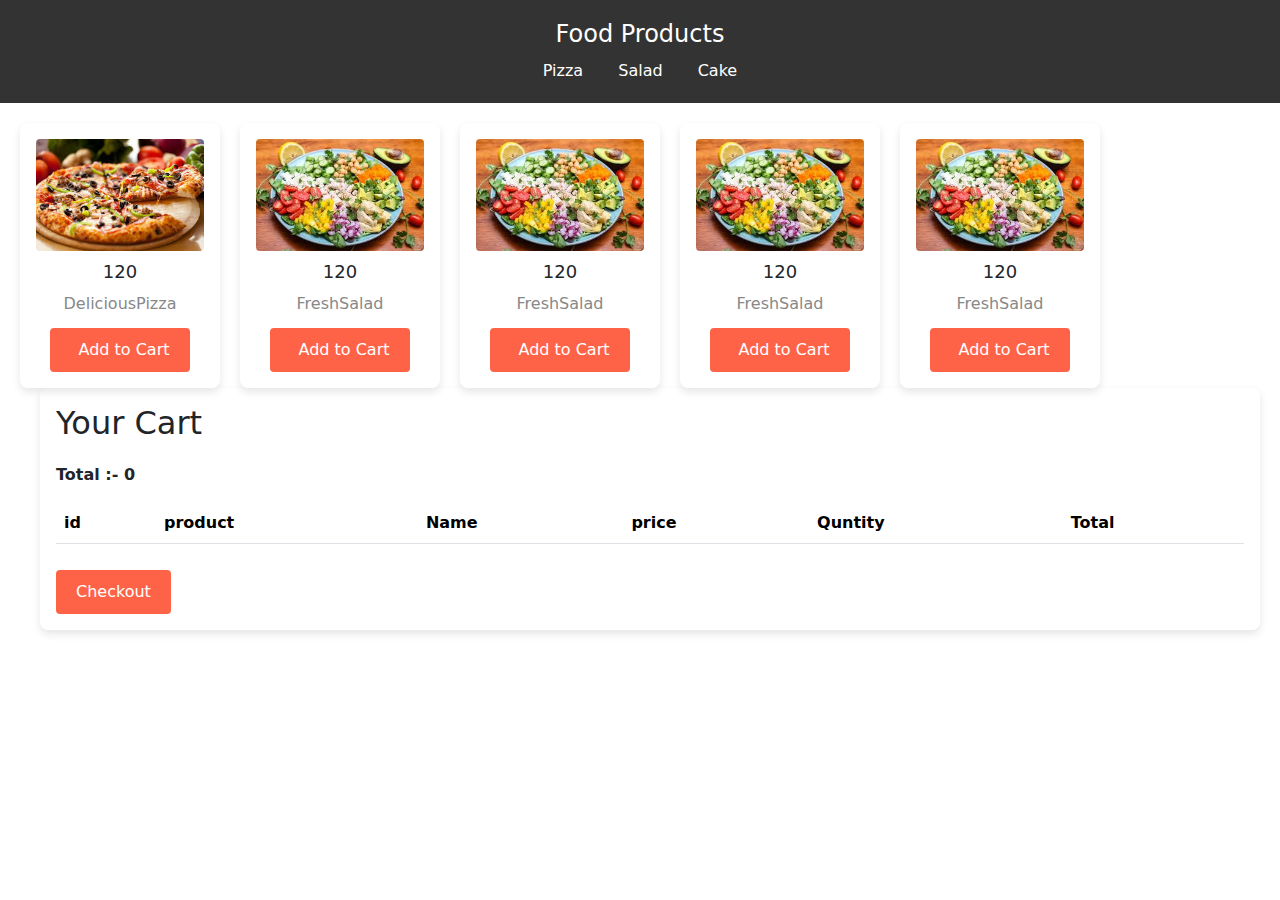
<file: crud/add to cart/index.html>
<!DOCTYPE html>
<html lang="en">

<head>
    <meta charset="UTF-8">
    <meta name="viewport" content="width=device-width, initial-scale=1.0">
    <title>Food Products Add to Cart</title>
    <link rel="stylesheet" href="styles.css">
    <link rel="stylesheet" href="https://cdn.jsdelivr.net/npm/bootstrap@5.3.3/dist/css/bootstrap.min.css">
</head>

<body>
    <!-- Header -->
    <header class="site-header">
        <h1>Food Products</h1>
        <nav>
            <ul class="nav-links">
                <li><a href="#pizza">Pizza</a></li>
                <li><a href="#salad">Salad</a></li>
                <li><a href="#cake">Cake</a></li>


            </ul>
        </nav>
    </header>

    <!-- Main Container -->
    <div class="main-container">
        <!-- Products Container -->
        <div class="products-container" onclick="" id="pro">

        </div>

        <!-- Cart Summary -->
        <aside class="cart-summary">
            <h2>Your Cart</h2>
            <ul class="cart-items">
                <!-- Cart items will be dynamically added here -->
            </ul>
            <p class="total-price" id="total"></p>

            <table class="table">
                <thead>
                    <tr>
                        <th>
                            id
                        </th>
                        <th>
                            product
                        </th>
                        <th>
                            Name
                        </th>
                        <th>
                            price
                        </th>
                        <th>
                            Quntity
                        </th>
                        <th>
                            Total
                        </th>
                    </tr>
                </thead>
                <tbody id="tbody">

                </tbody>
            </table>


            <button class="checkout-btn">Checkout</button>
        </aside>
    </div>
    <script src="https://cdn.jsdelivr.net/npm/bootstrap@5.3.3/dist/js/bootstrap.bundle.min.js"></script>

    <script>
        let Product = [
            {
                id: 1,
                name: 'DeliciousPizza',
                price: 120,
                qun: 1,
                Image: "[data-uri]",

            },
            {
                id: 2,
                name: 'FreshSalad',
                price: 120,
                qun: 1,
                Image: "[data-uri]"


            },
            {
                id: 3,
                name: 'FreshSalad',
                price: 120,
                qun: 1,
                Image: "[data-uri]"

            },
            {

                id: 4,
                name: 'FreshSalad',
                price: 120,
                qun: 1,
                Image: "[data-uri]"

            },
            {
                id: 5,
                name: 'FreshSalad',
                price: 120,
                qun: 1,
                Image: "[data-uri]"

            },
        ]
        let viewproduct = () => {
            let tbl = "";
            Product.map((val, index) => {
                tbl += `
                <div class="product-card" id="pizza">
                    <img src="${val.Image}" alt="Delicious Pizza" class="product-image">
                    <h2 class="product-title">${val.price}</h2>
                    <p class="product-price">${val.name}</p>
                    <button class="add-to-cart-btn"onclick="addtocart(${val.id})">
                        <span class="cart-icon"></span>
                        Add to Cart
                        </button>
                        
                        </div>
                        
                        `
            })
            document.getElementById("pro").innerHTML = tbl;

        }

        viewproduct()


        let cart = JSON.parse(localStorage.getItem("cart")) || []

        const viewCart = () => {
            let tbl = "";
            let sum = 0
            cart.map((val, index) => {
                sum += val.price * val.qun
                tbl += `
                        <tr>
                        <td>${val.id}</td>
                        <td><img src="${val.Image}" alt="" width="50px"></td>
                        <td>${val.name}</td>
                        <td>${val.price}</td>
                        <td> <input type="number" onchange="editCart(${val.id})"  value="${val.qun}"  class="w-25" id="quntity${val.id}"></td>
                       
                        <td>${val.price * val.qun}</td>
                        </tr>
                        `
            });
            document.getElementById("tbody").innerHTML = tbl
            document.getElementById("total").innerHTML = `Total :- ${sum}`
        }
        viewCart()

        const addtocart = (id) => {
            Product.map((val) => {
                if (val.id == id) {
                    cart.push(val);
                    localStorage.setItem("cart", JSON.stringify(cart));
                    viewCart()
                }
            })
        }
        const editCart = (id) => {
            let quntid = document.getElementById(`quntity${id}`).value

            cart.map(item => {
                if (item.id == id) {
                    item.qun = quntid
                }
                if (quntid == 0) {

                    deletecart(id)
                }
                return item;
            })
            localStorage.setItem("cart", JSON.stringify(cart))
            viewCart()
        }

        const deletecart = (id) => {
            // alert("delete cart")
            cart = cart.filter((val) => {
                if (val.id != id) {
                    return val
                }
            })
            localStorage.setItem("cart", JSON.stringify(cart))
           
        }

    </script>
</body>

</html>
</file>
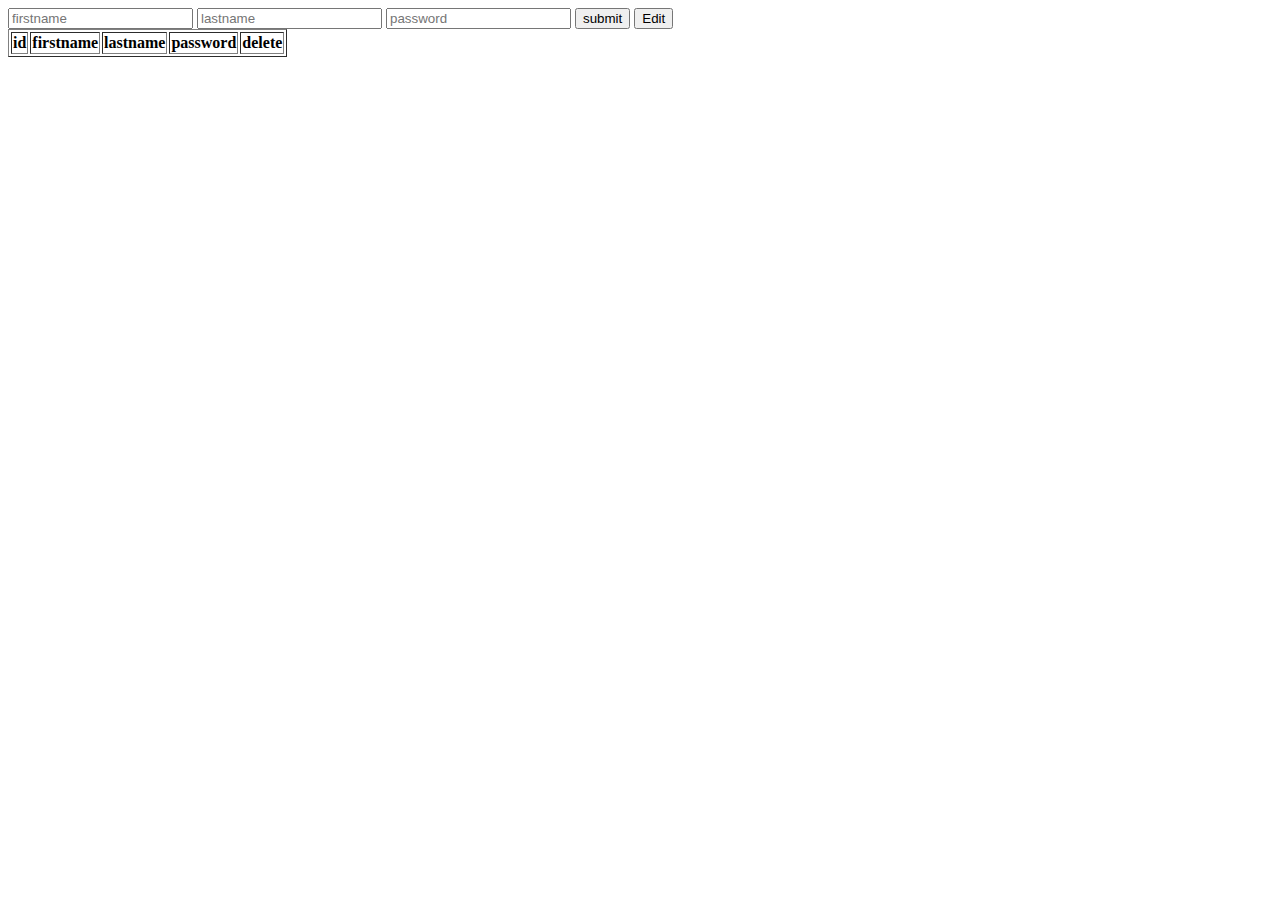
<file: crud/crud-2.html>
<!DOCTYPE html>
<html lang="en">

<head>
    <meta charset="UTF-8">
    <meta name="viewport" content="width=device-width, initial-scale=1.0">
    <title>Document</title>
</head>

<body>

    <input type="hidden" id="Editdata">
    <input type="text" placeholder="firstname" id="fname">
    <input type="text" placeholder="lastname" id="lname">
    <input type="number" placeholder="password" id="pass">
    <button type="button" id="add" onclick="viewuers()">submit</button>
    <button type="button" id="Edit" onclick="updetuers()">Edit</button>

    <table border="1">
        <thead>
            <th>id</th>
            <th> firstname</th>
            <th>lastname</th>
            <th>password</th>
            <th>delete</th>


        </thead>
        <tbody id="tbody">

        </tbody>

    </table>


    <script>
        let users = []

        let viewuers = () => {
            
            document.getElementById('add').style. display="block"
            document.getElementById('Edit').style. display="none+"
            let fristname = document.getElementById("fname").value
            let lastname = document.getElementById("lname").value
            let password = document.getElementById("pass").value
            let obj = {
                id: Math.floor(Math.random() * 10000),
                fname: fristname,
                lname: lastname,
                pass: password,
            }
            users.push(obj)
            document.getElementById("fname").value = ""
            document.getElementById("lname").value = ""
            document.getElementById("pass").value = ""

            loadData()
        }
        // viewuers()

        function loadData() {
            let tbl = ''
            users.map((val, index) => {
                tbl += `
    <tr>
                <td>${val.id}</td>
                <td>${val.fname}</td>
                <td>${val.lname}</td>
                <td>${val.pass}</td>
                <td> <button onclick="deletuers(${val.id})" >delete </button>
              <button onclick="Editusers(${val.id})" >Edit </button></td>
            </tr>
    `
            })
            document.getElementById("tbody").innerHTML = tbl
        }
        loadData()
        let deletuers = (id) => {
            let deletdata = users.filter(item => item.id !== id)
            users = deletdata;
            viewuers()
        }
        let Editusers = (id) => {

            document.getElementById("add").style.display="none"
            document.getElementById("Edit").style.display="block"
            let Editdata = users.find(val => val.id == id)
            document.getElementById("Editdata").value = Editdata.id
            document.getElementById("fname").value = Editdata.fname
            document.getElementById("lname").value = Editdata.lname
            document.getElementById("pass").value = Editdata.pass
        }
        let updetuers = () => {
            let uid = document.getElementById("Editdata").value
            let uersfname = document.getElementById("fname").value
            let uerslname = document.getElementById("lname").value
            let uerspass = document.getElementById("pass").value
            let up = users.map((val) => {
                if (val.id == uid) {
                    val.fname = fname
                    val.lname = lname
                    val.pass = pass
                }
                return val
            })
            users = up
            alert("hiii")
            document.getElementById("Editdata").value = ""
            document.getElementById("fname").value = ""
            document.getElementById("lname").value = ""
            document.getElementById("pass").value = ""
            loadData()
        }




    </script>
</body>

</html>
</file>
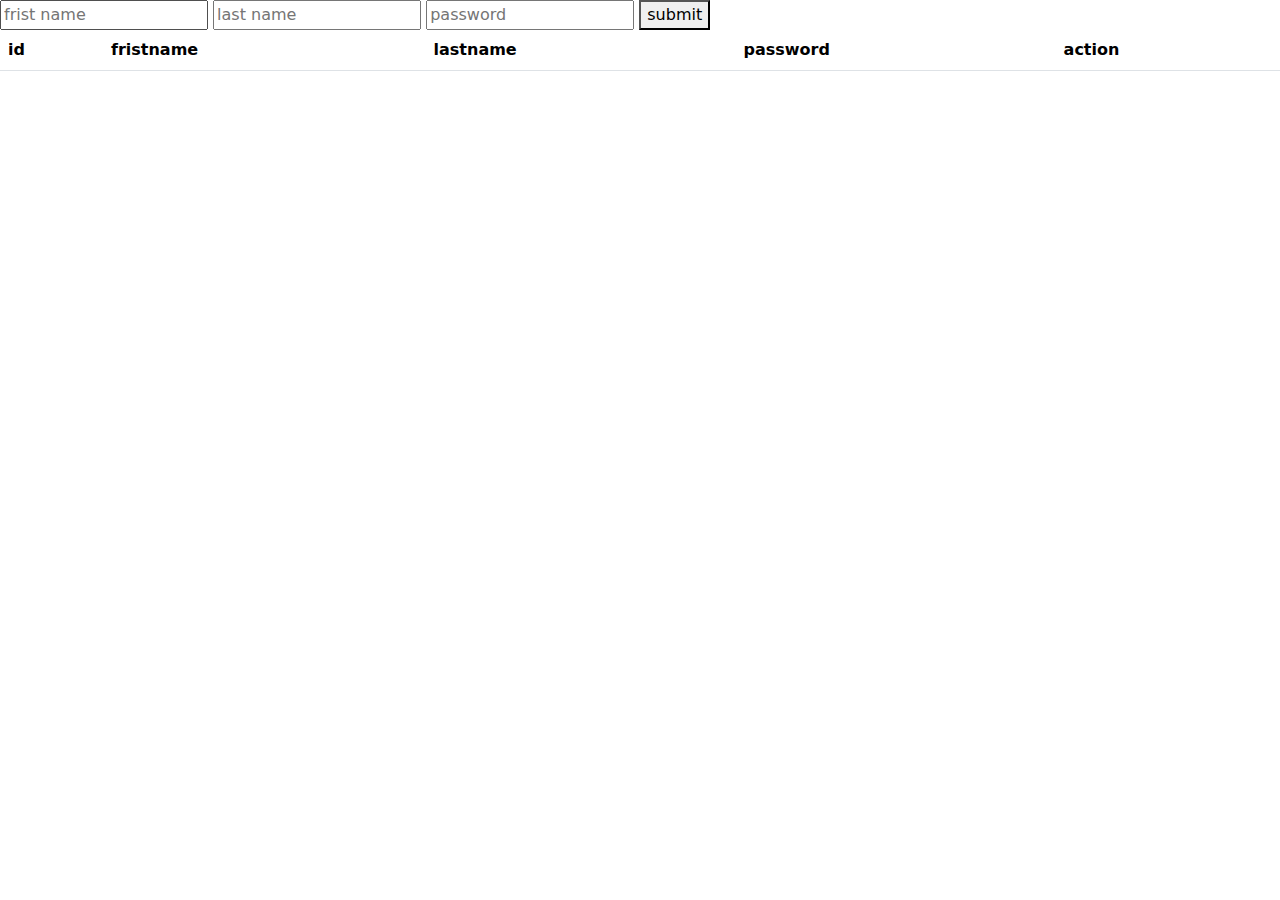
<file: crud/crud-3.html>
<!DOCTYPE html>
<html lang="en">

<head>
    <meta charset="UTF-8">
    <meta name="viewport" content="width=device-width, initial-scale=1.0">
    <title>Document</title>

    <link rel="stylesheet" href="https://cdn.jsdelivr.net/npm/bootstrap@5.3.3/dist/css/bootstrap.min.css">
    <script src="	https://cdn.jsdelivr.net/npm/bootstrap@5.3.3/dist/js/bootstrap.bundle.min.js"></script>
</head>

<body>
<input type="hidden" id="Editid">
    <input type="text" placeholder="frist name" id="fname">
    <input type="text" placeholder="last name" id="lname">
    <input type="text" placeholder="password" id="pass">
    <button id="add" onclick="viewrecord()">submit</button>
    <button style="display: none;" id="Edit" onclick="updetuers()">Edit</button>
    <table class="table">
        <thead>
            <th>id</th>
            <th>fristname</th>
            <th>lastname</th>
            <th>password</th>
            <th>action</th>
        </thead>
        <tbody id="tbody">

        </tbody>
    </table>


    <script>


        let uers = []
        console.log(uers);

        let loaddeta = () => {

            document.getElementById("add").style.display = 'block'
            document.getElementById("Edit").style.display = 'none'
            let tbl = "";
            uers.map((val, index) => {
                tbl += `
                    <tr>
                        <td>  ${val.id}</td>
                        <td>${val.fname}</td>
                        <td>${val.lname}</td>
                        <td>${val.pass}</td>
                        <td><button onclick="deleteuers(${val.id})">delete</button>
                        <button onclick="Edituers(${val.id})">Edit</button></td>
                       
                        
                   
            </tr>
                `
            })
            document.getElementById("tbody").innerHTML = tbl
        }
        let viewrecord = () => {
            
            let fristname = document.getElementById("fname").value
            let lastname = document.getElementById("lname").value
            let pass = document.getElementById("pass").value

            let obj = {
                id: Math.floor(Math.random() * 1000),
                fname: fristname,
                lname: lastname,
                pass: pass,
            }
            uers.push(obj)
            document.getElementById("fname").value = ""
            document.getElementById("lname").value = ""
            document.getElementById("pass").value = ""
            loaddeta()
        }


        let deleteuers = (id) => {
            alert("hii")
            let deletedata = uers.filter(item => item.id !== id);
            uers = deletedata
            loaddeta()
        }

        let Edituers = (id) => {
                     document.getElementById("add").style.display = 'none'
            document.getElementById("Edit").style.display = 'block'
       let Edit=uers.find(val=>val.id==id)
       document.getElementById("fname").value =Edit.fname
       document.getElementById("Editid").value =Edit.id
       document.getElementById("lname").value =Edit.lname
       document.getElementById("pass").value =Edit.pass
        }

        let updetuers=()=>{
            let updet=document.getElementById("Editid").value
            let userfname=document.getElementById("fname").value
            let userlname=document.getElementById("lname").value
            let pass=document.getElementById("pass").value
            let up=uers.map((val)=>{
                if(val.id==updet){
                    val.fname=userfname
                    val.lname=userlname
                    val.pass=pass
                }
                return val
            })
            uers=up;
            document.getElementById("fname").value = ""
            document.getElementById("lname").value = ""
            document.getElementById("pass").value = ""
            loaddeta()
        }
    </script>

</body>

</html>
</file>
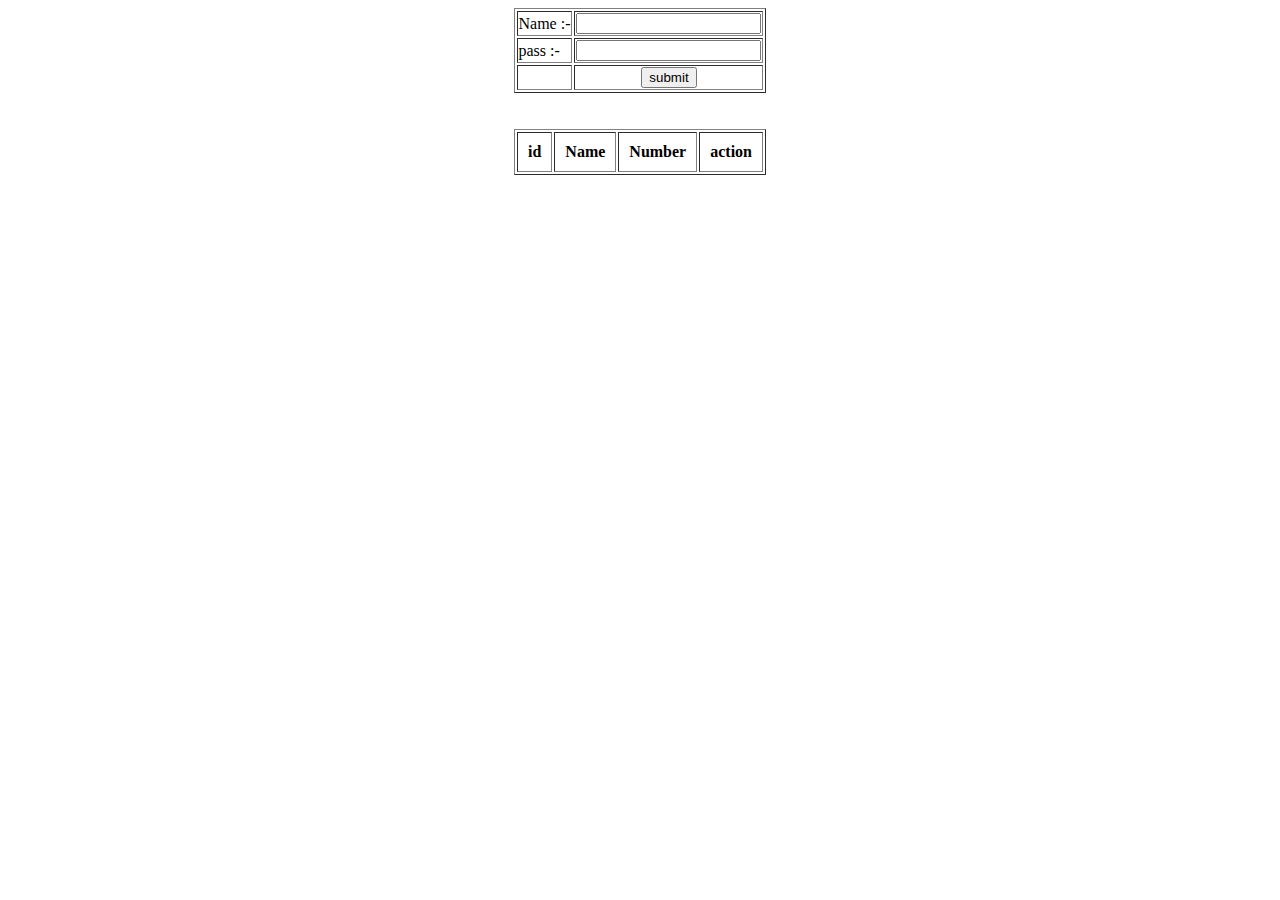
<file: crud/crud-local.html>
<!DOCTYPE html>
<html lang="en">

<head>
    <meta charset="UTF-8">
    <meta name="viewport" content="width=device-width, initial-scale=1.0">
    <title>Document</title>
</head>

<body>
    <table align="center" border="1">
        <tbody>
            <tr>
                <td>Name :-</td>
                <td><input id="name" type="text"></td>
            </tr>
            <tr>
                <td>pass :-</td>
                <td><input id="pass" type="text"></td>
            </tr>
            <tr>
                <td></td>
                <td align="center"><button onclick="savedata()">submit</button> </td>
            </tr>
        </tbody>
    </table>

    <br>
    <br>

    <table align="center" border="1" cellspacing="2" cellpadding="10">
        <thead>
            <th>id</th>
            <th>Name</th>
            <th>Number</th>
            <th>action</th>

        </thead>
        <tbody id="tbody">

        </tbody>
    </table>

    <script>

        let student = JSON.parse(localStorage.getItem("user")) || [];
        const viewrecord = () => {
            let detail = "";
            student.map((val , index) => {
                detail += `

                    <tr>
                        <td>${val.id}</td>
                        <td>${val.name}</td>
                        <td>${val.pass}</td>    
                        <td>        <button  onclick="deletedata(id)">delete</button>  ||      <button>edit</button></td>    
                    </tr>
                
                `

                document.getElementById("tbody").innerHTML = detail;
            })

        }
        viewrecord();

        const savedata = () => {
            let username = document.getElementById("name").value
            let lock = document.getElementById("pass").value

            let data = {
                id: Math.floor(Math.random() * 1000),
                name: username,
                pass: lock
            }
            student.push(data)
            localStorage.setItem("user", JSON.stringify(student));
            document.getElementById("name").value = " "
            document.getElementById("pass").value = " "
            viewrecord();
        }
        

        let  deletedata=(id)=>{
          let usersname=document.getElementById("name")
          let usersphone=document.getElementById("phone")
          let view= JSON.parse(localStorage.getItem("user"))
        
           
        }

    </script>


</body>

</html>
</file>
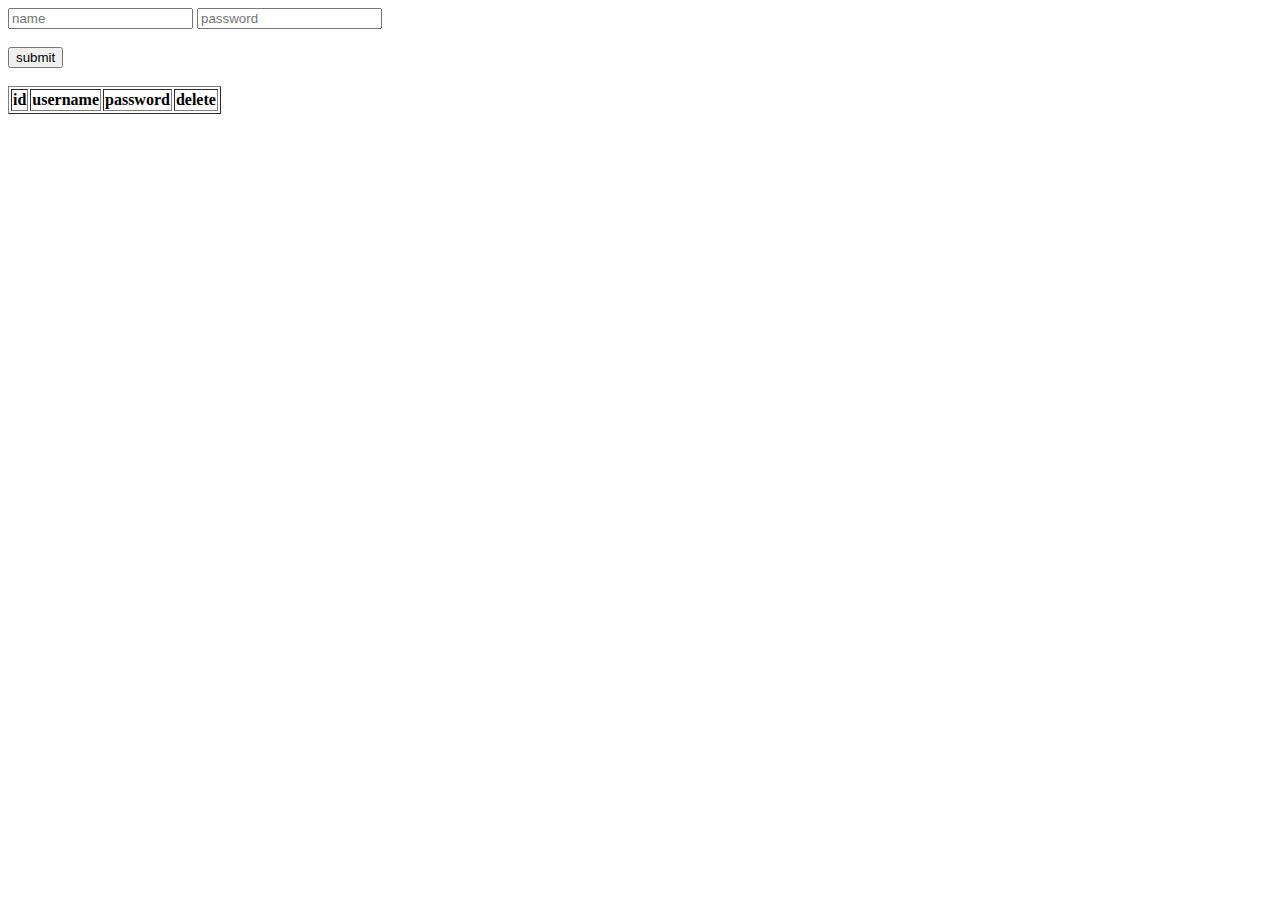
<file: crud/crud.html>
<!DOCTYPE html>
<html lang="en">

<head>
    <meta charset="UTF-8">
    <meta name="viewport" content="width=device-width, initial-scale=1.0">
    <title>Document</title>
</head>

<body>
    <div>

    </div>
    <input type="hidden" id="Editid">
    <input type="text" placeholder="name" id="name">
    <input type="text" placeholder="password" id="password">
    <input type="hidden" id="edit">
    <br><br>
    <button type="button" id="add" onclick="saveRecord()">submit</button>
    <button type="button" style="display: none;" id="Edit" onclick="userpass()">Edit</button>

    <br><br>
    <table border="1">
        <thead>
            <th>id </th>
            <th>username</th>
            <th>password</th>
            <th>delete</th>

        </thead>
        <tbody id="tbody">


        </tbody>
    </table>
    <script>
        let record = []
        // let tbody=document.getElementById("tbody

        const saveRecord = () => {
            let username = document.getElementById("name").value
            let userpass = document.getElementById("password").value

            let obj = {
                id: Math.floor(Math.random() * 1000),
                name: username,
                pass: userpass
            }
            record.push(obj)
            document.getElementById("name").value = ""
            document.getElementById("password").value = ""
            loaddeta()
        }

        function loaddeta() {
            let = tbl = ""
            record.map((val, index) => {
                document.getElementById("add").style.display = "block"
                document.getElementById("Edit").style.display = "none"
                tbl += `
                     <tr>
                    <td>${val.id}</td>
                    <td>${val.name}</td>
                    <td>${val.pass}</td>
                    <td>            <button onclick="deleteuser( ${val.id})">delete</button></td>
                    <td>            <button onclick="Editusers( ${val.id})">Edit</button></td>
                    
                </tr> `
            })

            document.getElementById('tbody').innerHTML = tbl

        }
        loaddeta()
        let deleteuser = (id) => {
            let deletedata = record.filter(item => item.id !== id)
            record = deletedata
            loaddeta()
        }
        let Editusers = (id) => {
            document.getElementById("add").style.display = "none"
            document.getElementById("Edit").style.display = "block"
            let Edit = record.find(item => item.id == id)
            document.getElementById("name").value = Edit.name
            document.getElementById("Editid").value = Edit.id
            document.getElementById("password").value = Edit.pass

        }
        let userpass = () => {
            let update = document.getElementById("Editid").value
            let userfname = document.getElementById("name").value
            let pass = document.getElementById("password").value

            let up = record.map((val) => {
                if (val.id == update) {
                    val.name = userfname
                    val.pass = pass
                }
                return val;
            })
            record = up
            document.getElementById("name").value = ""
            document.getElementById("password").value = ""
            loaddeta()
        }


    </script>
</body>

</html>
</file>
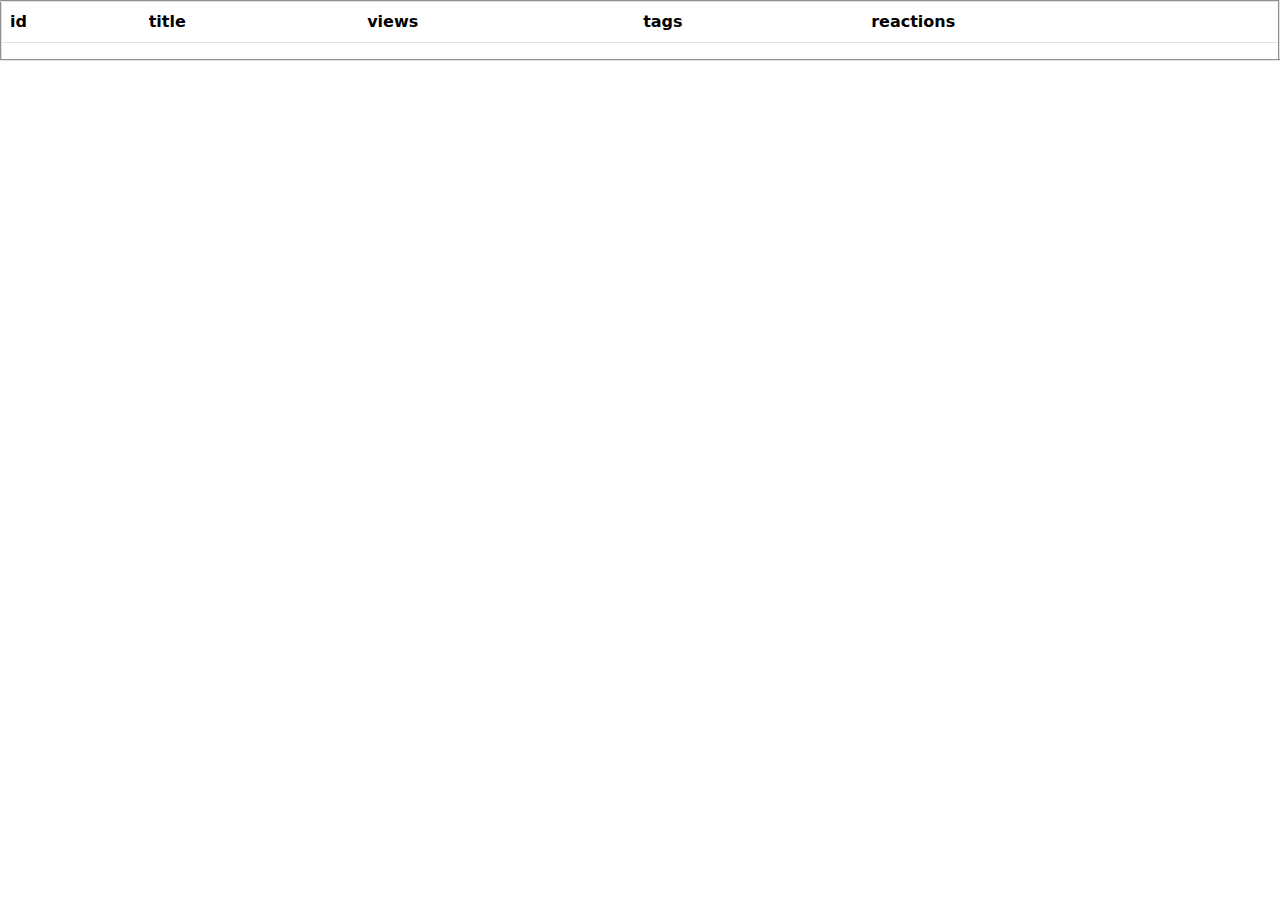
<file: crud/api/fetch.html>
<!DOCTYPE html>
<html lang="en">

<head>
    <meta charset="UTF-8">
    <meta name="viewport" content="width=device-width, initial-scale=1.0">
    <title>Document</title>
</head>

<table border="2" class="table">
    <thead>
        <tr>
            <th>id</th>
            <th>title</th>
            <th>views</th>
            <th>tags</th>
            <th>reactions</th>
    </thead>
    <tbody id="tbody">
        <tr>
            <td>

            </td>
        </tr>
    </tbody>
</table>

<body>

    <link rel="stylesheet" href="https://cdn.jsdelivr.net/npm/bootstrap@5.3.3/dist/css/bootstrap.min.css">
    <script src="https://cdn.jsdelivr.net/npm/bootstrap@5.3.3/dist/js/bootstrap.bundle.min.js"></script>
    <script>


        fetch('https://dummyjson.com/posts')
            .then(res => res.json())
            .then((data) => {
                const pro = data.posts
                console.log(pro);
                let tbl = ""
                pro.map((val) => {
                    tbl += `
                    <tr>
            <td> ${val.id}</td>
            <td> ${val.title}</td>
            <td> ${val.views}</td>
            <td>
           `
                val.tags.map((t)=>{
                   tbl+=`
                    
                     ${t} 
                     
                   `
                  
                })
               
                
            tbl+=    ` </td>
            <td>   Likes: ${val.reactions.likes} <br>
                            Dislikes: ${val.reactions.dislikes}</td>
        </tr>
                   
                   `


                })

                document.getElementById('tbody').innerHTML = tbl


            })


    </script>
</body>

</html>
</file>
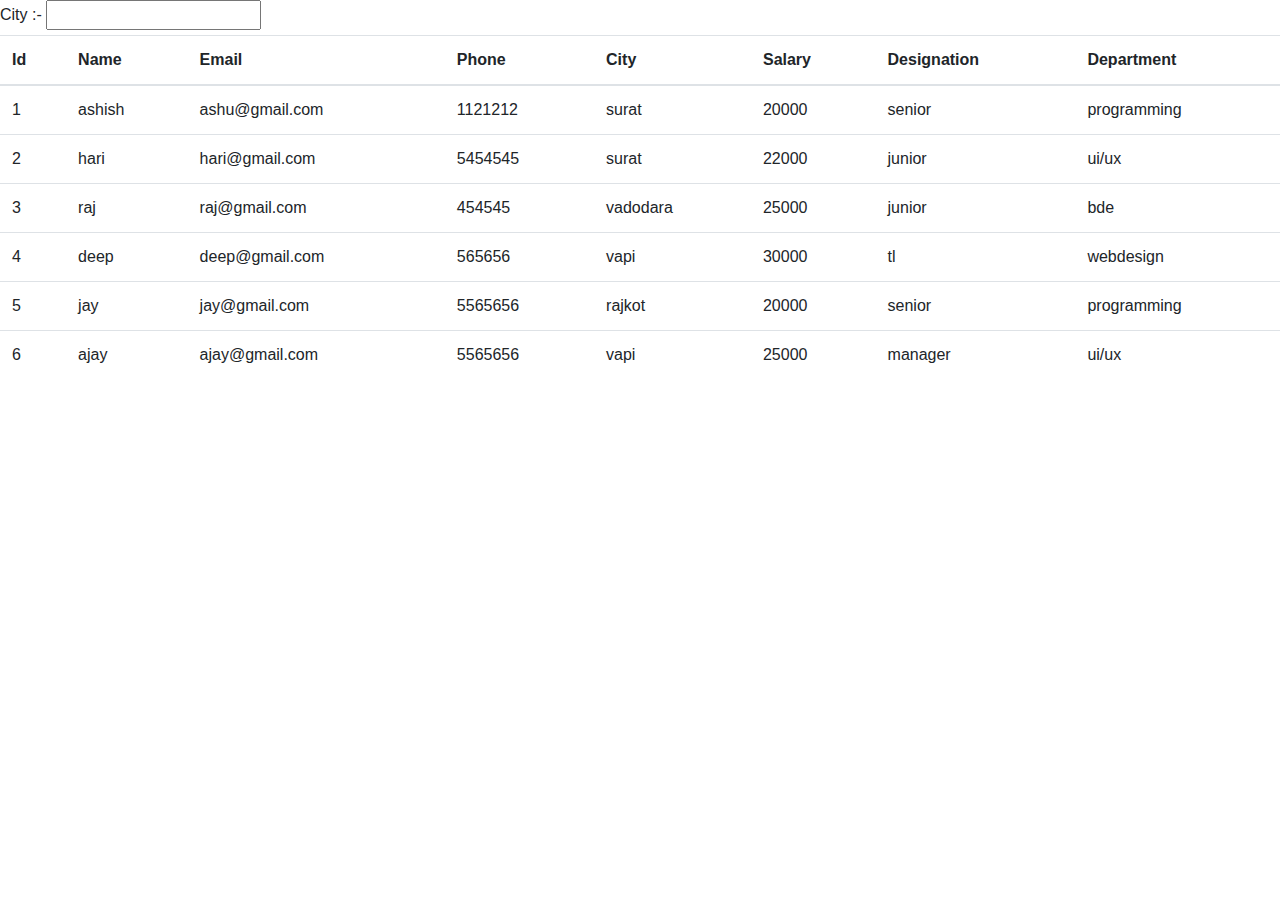
<file: crud/pr-1/EXAT.HTML>
<!DOCTYPE html>
<html lang="en">

<head>
    <meta charset="UTF-8">
    <meta name="viewport" content="width=device-width, initial-scale=1.0">
    <title>Employee Records</title>
    <!-- Bootstrap CSS -->
    <link href="https://stackpath.bootstrapcdn.com/bootstrap/4.5.2/css/bootstrap.min.css" rel="stylesheet">
    <style>
        .filters {
            margin-bottom: 20px;
        }

        .filter-label {
            margin-right: 10px;
        }
    </style>
</head>

<body>
    <label for="city">City :-</label>
    <input type="text" id="city" onchange="city()">

    <table class="table">
        <thead>
            <tr>
                <th>Id</th>
                <th>Name</th>
                <th>Email</th>
                <th>Phone</th>
                <th>City</th>
                <th>Salary</th>
                <th>Designation</th>
                <th>Department</th>
            </tr>
        </thead>
        <tbody id="tbody">
            <!-- Records will be populated here -->
        </tbody>
    </table>

    <!-- jQuery and Bootstrap JS -->
    <script src="https://code.jquery.com/jquery-3.5.1.min.js"></script>
    <script src="https://cdn.jsdelivr.net/npm/@popperjs/core@2.5.4/dist/umd/popper.min.js"></script>
    <script src="https://stackpath.bootstrapcdn.com/bootstrap/4.5.2/js/bootstrap.min.js"></script>

    <script>
        const records = [
            { id: 1, name: "ashish", email: "ashu@gmail.com", phone: "1121212", city: "surat", salary: 20000, degi: "senior", dep: "programming" },
            { id: 2, name: "hari", email: "hari@gmail.com", phone: "5454545", city: "surat", salary: 22000, degi: "junior", dep: "ui/ux" },
            { id: 3, name: "raj", email: "raj@gmail.com", phone: "454545", city: "vadodara", salary: 25000, degi: "junior", dep: "bde" },
            { id: 4, name: "deep", email: "deep@gmail.com", phone: "565656", city: "vapi", salary: 30000, degi: "tl", dep: "webdesign" },
            { id: 5, name: "jay", email: "jay@gmail.com", phone: "5565656", city: "rajkot", salary: 20000, degi: "senior", dep: "programming" },
            { id: 6, name: "ajay", email: "ajay@gmail.com", phone: "5565656", city: "vapi", salary: 25000, degi: "manager", dep: "ui/ux" }
        ];

        const viewreco = (filteredRecords = records) => {
            let tbl = '';
            filteredRecords.map((val) => {
                tbl += `
                <tr>
                  <td>${val.id}</td>
                  <td>${val.name}</td>
                  <td>${val.email}</td>
                  <td>${val.phone}</td>
                  <td>${val.city}</td>
                  <td>${val.salary}</td>
                  <td>${val.degi}</td>
                  <td>${val.dep}</td>
                </tr>
                `;
            });
            document.getElementById('tbody').innerHTML = tbl;
        };

        viewreco();

        const city = () => {
            const city = document.getElementById('city').value;
            const filteredRecords = records.filter(item => item.city === city);
            viewreco(filteredRecords);
        };
    </script>
</body>

</html>
</file>
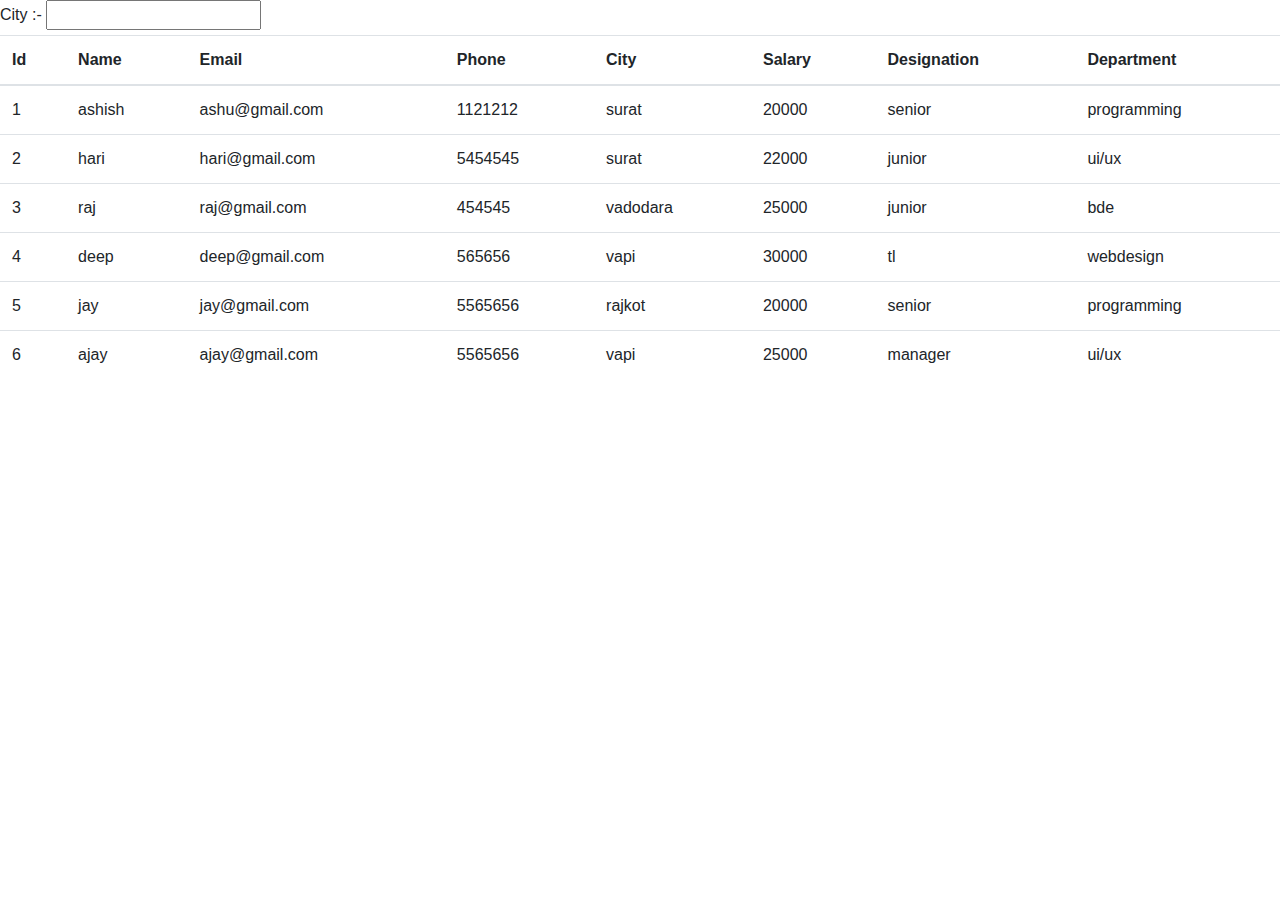
<file: crud/pr-1/table.html>
<!DOCTYPE html>
<html lang="en">

<head>
    <meta charset="UTF-8">
    <meta name="viewport" content="width=device-width, initial-scale=1.0">
    <title>Employee Records</title>
    <!-- Bootstrap CSS -->
    <link href="https://stackpath.bootstrapcdn.com/bootstrap/4.5.2/css/bootstrap.min.css" rel="stylesheet">
    <style>
        .filters {
            margin-bottom: 20px;
        }

        .filter-label {
            margin-right: 10px;
        }
    </style>
</head>

<body>
    <label for="city">City :-</label>
    <input type="text" id="city" onchange="city()">
    <table class="table">
        <thead>
            <tr>
                <th>Id</th>
                <th>Name</th>
                <th>Email</th>
                <th>Phone</th>
                <th>City</th>
                <th>Salary</th>
                <th>Designation</th>
                <th>Department</th>
            </tr>
        </thead>
        <tbody id="tbody">
            <!-- Records will be populated here -->
        </tbody>
    </table>

    <!-- jQuery and Bootstrap JS -->
    <script src="https://code.jquery.com/jquery-3.5.1.min.js"></script>
    <script src="https://cdn.jsdelivr.net/npm/@popperjs/core@2.5.4/dist/umd/popper.min.js"></script>
    <script src="https://stackpath.bootstrapcdn.com/bootstrap/4.5.2/js/bootstrap.min.js"></script>

    <script>
        const records = [
            { id: 1, name: "ashish", email: "ashu@gmail.com", phone: "1121212", city: "surat", salary: 20000, degi: "senior", dep: "programming" },
            { id: 2, name: "hari", email: "hari@gmail.com", phone: "5454545", city: "surat", salary: 22000, degi: "junior", dep: "ui/ux" },
            { id: 3, name: "raj", email: "raj@gmail.com", phone: "454545", city: "vadodara", salary: 25000, degi: "junior", dep: "bde" },
            { id: 4, name: "deep", email: "deep@gmail.com", phone: "565656", city: "vapi", salary: 30000, degi: "tl", dep: "webdesign" },
            { id: 5, name: "jay", email: "jay@gmail.com", phone: "5565656", city: "rajkot", salary: 20000, degi: "senior", dep: "programming" },
            { id: 6, name: "ajay", email: "ajay@gmail.com", phone: "5565656", city: "vapi", salary: 25000, degi: "manager", dep: "ui/ux" }
        ];

        const viewreco = (filteredRecords = records) => {
            let tbl = '';
            filteredRecords.map((val) => {
                tbl += `
                <tr>
                  <td>${val.id}</td>
                  <td>${val.name}</td>
                  <td>${val.email}</td>
                  <td>${val.phone}</td>
                  <td>${val.city}</td>
                  <td>${val.salary}</td>
                  <td>${val.degi}</td>
                  <td>${val.dep}</td>
                </tr>
                `;
            });
            document.getElementById('tbody').innerHTML = tbl;
        };

        viewreco();

        const city = () => {
            const city = document.getElementById('city').value;
            const filteredRecords = records.filter(item => item.city === city);
            viewreco(filteredRecords);
        };


        
    </script>
</body>

</html>
</file>
<file: crud/add to cart/styles.css>
body {
    font-family: Arial, sans-serif;
    background-color: #f5f5f5;
    margin: 0;
    padding: 0;
}

/* Header Styles */
.site-header {
    background-color: #333;
    color: #fff;
    padding: 20px;
    text-align: center;
}

.site-header h1 {
    margin: 0;
    font-size: 24px;
}

.nav-links {
    list-style-type: none;
    margin: 10px 0 0;
    padding: 0;
}

.nav-links li {
    display: inline;
    margin: 0 15px;
}

.nav-links a {
    color: #fff;
    text-decoration: none;
    font-size: 16px;
}

.nav-links a:hover {
    text-decoration: underline;
}

/* Main Container Styles */
.main-container {
    /* max-width: 700px; */
    /* display: flex;
    justify-content: space-between; */
    padding: 20px;
}

/* Products Container Styles */
.products-container {
    display: flex;
    gap: 20px;
    /* flex: 3; */

}

/* Cart Summary Styles */
.cart-summary {
    flex: 1;
    background-color: #fff;
    border-radius: 8px;
    box-shadow: 0 4px 8px rgba(0, 0, 0, 0.1);
    padding: 16px;
    margin-left: 20px;
}

.cart-summary h2 {
    margin-top: 0;
}

.cart-items {
    list-style-type: none;
    padding: 0;
    margin: 0;
}

.cart-items li {
    margin-bottom: 10px;
}

.total-price {
    font-weight: bold;
    margin-top: 20px;
}

.checkout-btn {
    background-color: #ff6347;
    color: #fff;
    border: none;
    border-radius: 4px;
    padding: 10px 20px;
    cursor: pointer;
    font-size: 16px;
    margin-top: 10px;
}

.checkout-btn:hover {
    background-color: #ff4500;
}

/* Product Card Styles */
.product-card {
    background-color: #fff;
    border-radius: 8px;
    box-shadow: 0 4px 8px rgba(0, 0, 0, 0.1);
    padding: 16px;
    text-align: center;
    width: 200px;
}

.product-image {
    width: 100%;
    height: auto;
    border-radius: 4px;
}

.product-title {
    font-size: 18px;
    margin: 10px 0;
}

.product-price {
    font-size: 16px;
    color: #888;
    margin-bottom: 12px;
}

.add-to-cart-btn {
    background-color: #ff6347;
    color: #fff;
    border: none;
    border-radius: 4px;
    padding: 10px 20px;
    cursor: pointer;
    font-size: 16px;
}

.add-to-cart-btn:hover {
    background-color: #ff4500;
}

.cart-icon {
    margin-right: 8px;
}
</file>
